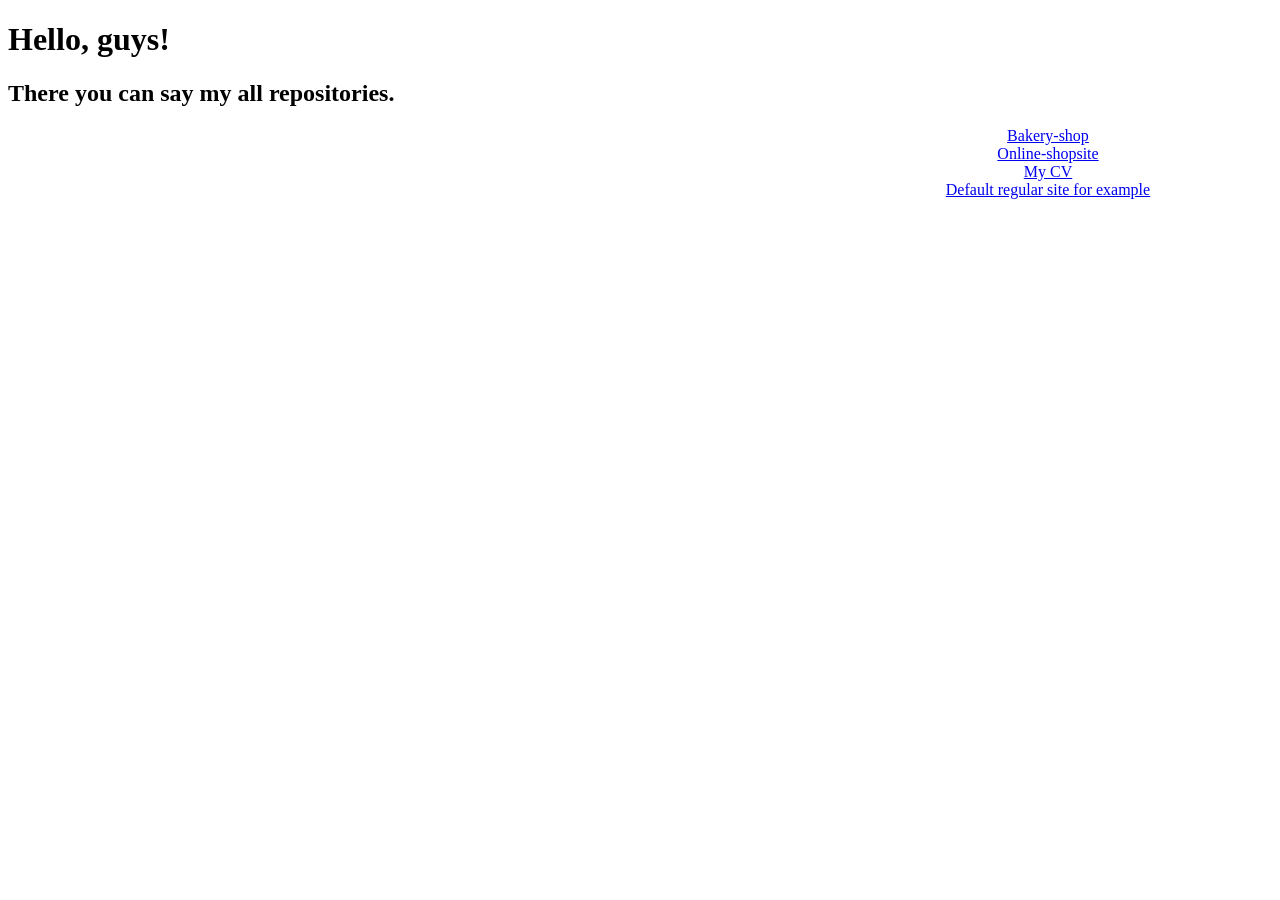
<file: repositories.html>
<!DOCTYPE html>
<html lang="en">
<head>
    <meta charset="UTF-8">
    <meta name="viewport" content="width=device-width, initial-scale=1.0">
    <title>Document</title>
    <link rel="stylesheet" href="repositories.css">
</head>
<body>
    <h1>Hello, guys!</h1>
    <h2>There you can say my all  repositories.</h2>
    <ul>
        <li><a href="https://tasilovprog.github.io/bakery/index.html">Bakery-shop</a></li>
        <li><a href="https://Tasilovprog.github.io/Shopsite/res.html">Online-shopsite</a></li>
        <li><a href="https://Tasilovprog.github.io/My-profile/index.html">My CV</a></li>
        <li><a href="https://Tasilovprog.github.io/Regular-site/index.html">Default regular site for example</a></li>
    </ul>
</body>
</html>
</file>
<file: repositories.css>
ul {
    list-style-type: none;
    text-align: center;
    text-decoration: none;
    width: 2000px;
}
</file>
